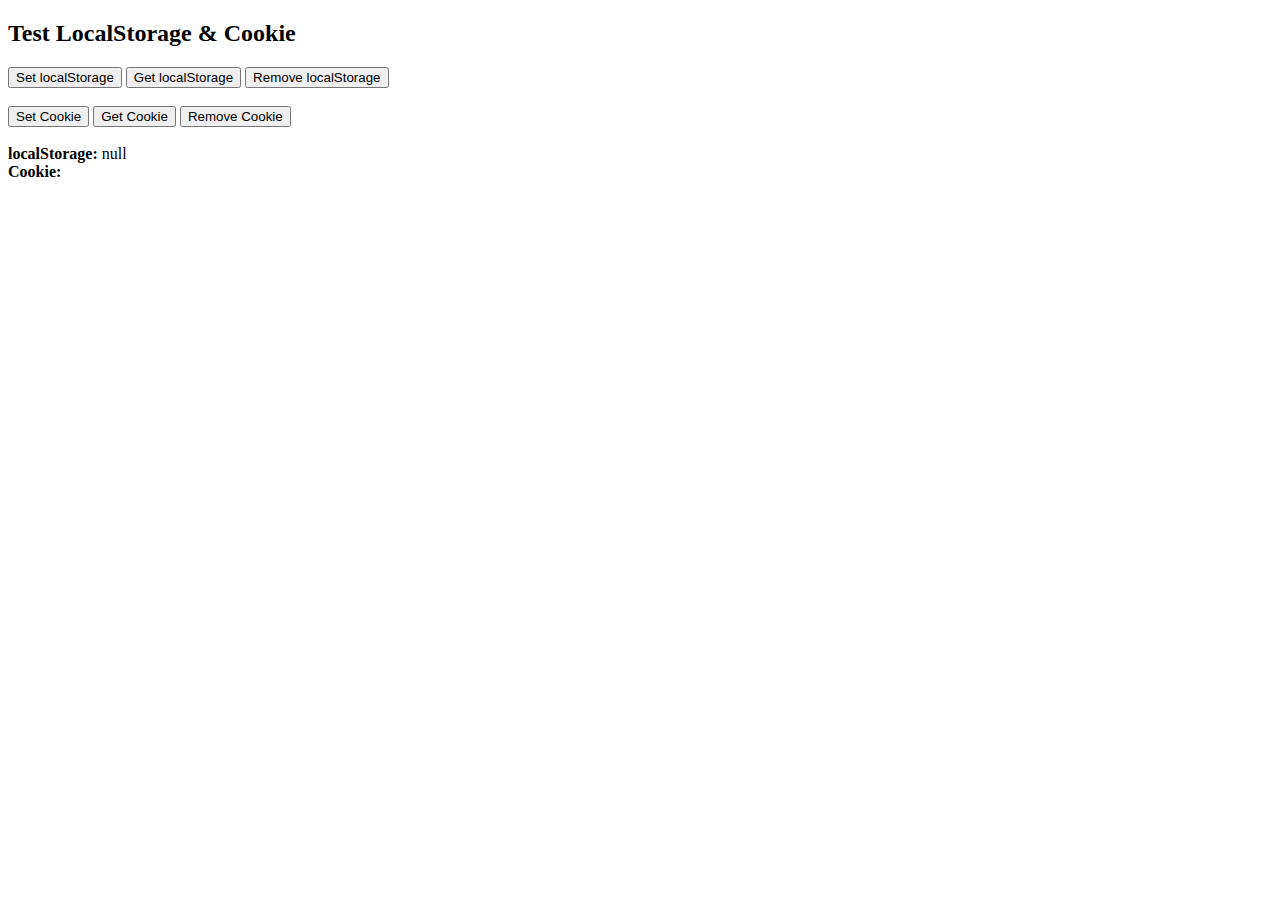
<file: test-storage.html>
<!DOCTYPE html>
<html>
<head>
  <title>Test LocalStorage & Cookie</title>
</head>
<body>
  <h2>Test LocalStorage & Cookie</h2>
  <button onclick="localStorage.setItem('test', '123');alert('Set localStorage xong!')">Set localStorage</button>
  <button onclick="alert('localStorage: ' + localStorage.getItem('test'))">Get localStorage</button>
  <button onclick="localStorage.removeItem('test');alert('Đã xóa localStorage!')">Remove localStorage</button>
  <br/><br/>
  <button onclick="document.cookie='testcookie=abc;path=/';alert('Set cookie xong!')">Set Cookie</button>
  <button onclick="alert('Cookie: ' + document.cookie)">Get Cookie</button>
  <button onclick="document.cookie='testcookie=;expires=Thu, 01 Jan 1970 00:00:00 UTC;path=/';alert('Đã xóa cookie!')">Remove Cookie</button>
  <br/><br/>
  <div id="result"></div>
  <script>
    // Hiển thị trạng thái hiện tại khi load trang
    document.getElementById('result').innerHTML =
      '<b>localStorage:</b> ' + localStorage.getItem('test') + '<br>' +
      '<b>Cookie:</b> ' + document.cookie;
  </script>
</body>
</html>
</file>
